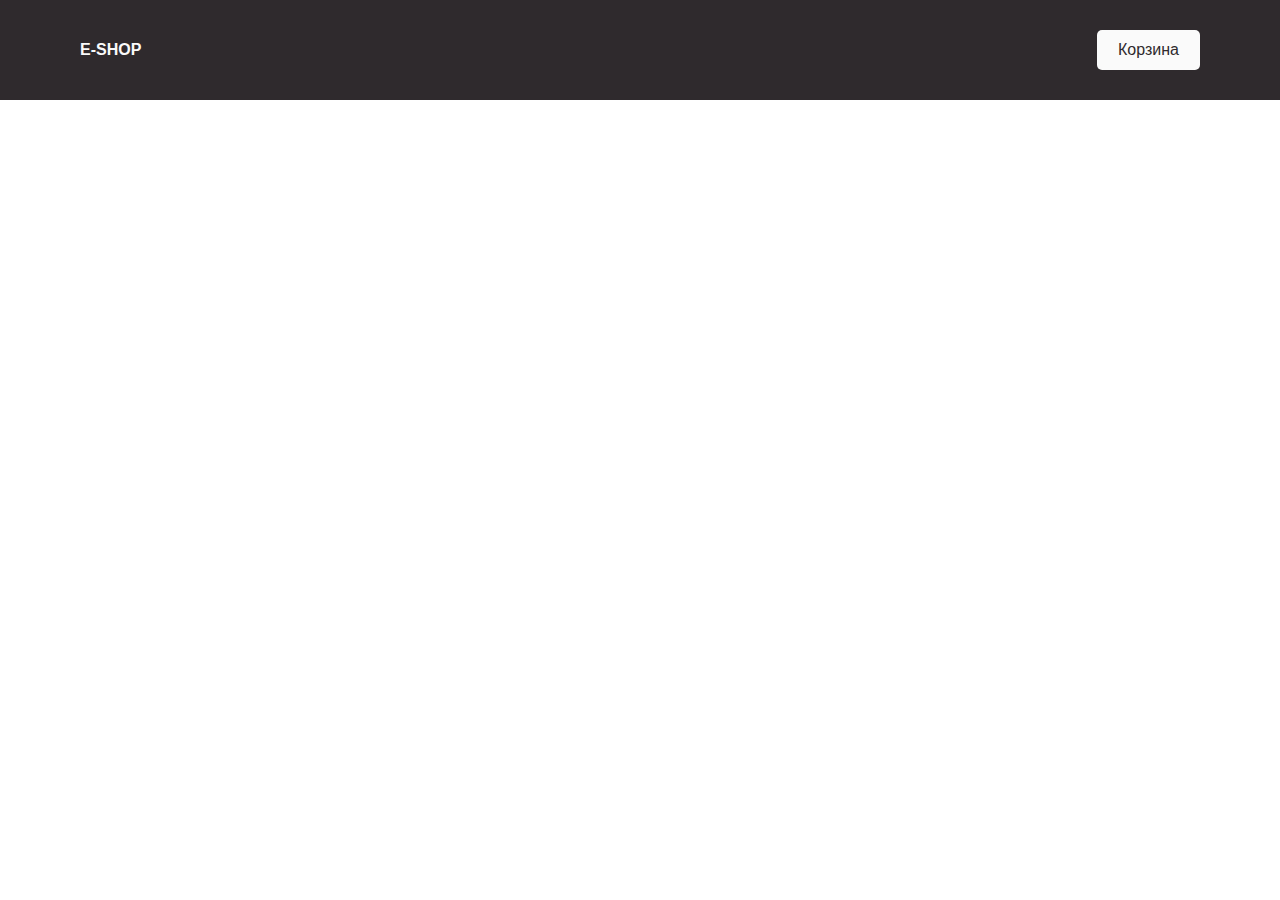
<file: project-2/index.html>
<!DOCTYPE html>
<html lang="en">
<head>
    <meta charset="UTF-8">
    <title>Интернет-магазин</title>
    <link rel="stylesheet" href="css/normalize.css">
    <link rel="stylesheet" href="css/style.css">
</head>
<body>
    <header>
        <div class="logo">E-shop</div>
        <button class="btn-cart" type="button">Корзина</button>
    </header>
    <main>
        <div class="products">
            
        </div>
    </main>
		<!--beforestart-->
		<p>
		<!--afterstart-->
			<span></span>
			<!--beforeend-->
		</p>
		<!--afterend-->
   
    <script src="js/main.js"></script>
</body>
</html>
</file>
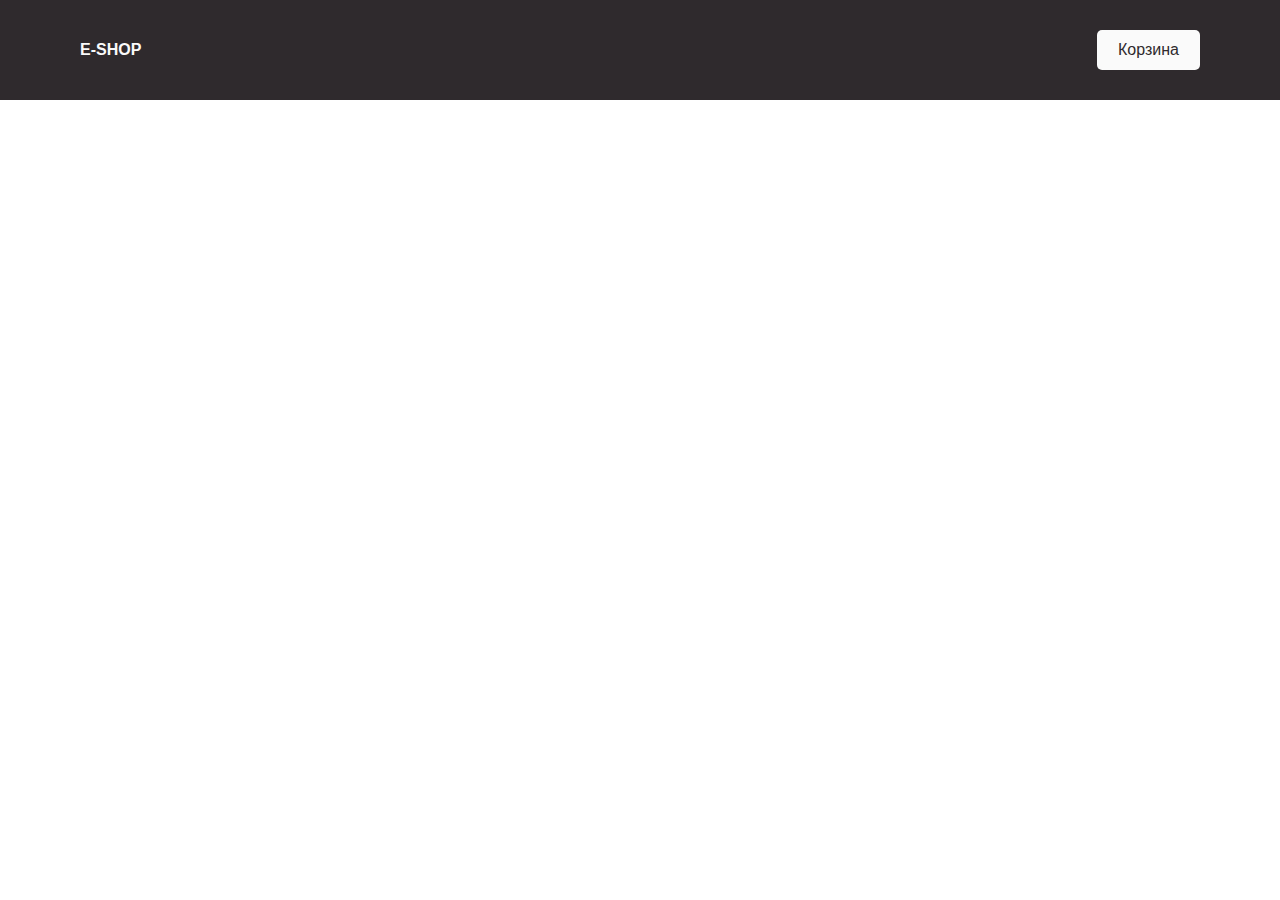
<file: project-3/index.html>
<!DOCTYPE html>
<html lang="en">
<head>
    <meta charset="UTF-8">
    <title>Интернет-магазин</title>
    <link rel="stylesheet" href="css/normalize.css">
    <link rel="stylesheet" href="css/style.css">
</head> 
<body>
    <header>
        <div class="logo">E-shop</div>
        <button class="btn-cart" type="button">Корзина</button>
        <div class="basket hidden"></div>
    </header>
    <main>
        <div class="products"></div>
    </main>

    <!--beforestart-->
    <!--<p>-->
        <!--afterstart-->
        <!--<span></span>-->
        <!--beforeend-->
    <!--</p> -->
    <!--afterend-->
    <script src="js/main.js"></script>
</body>
</html>
</file>
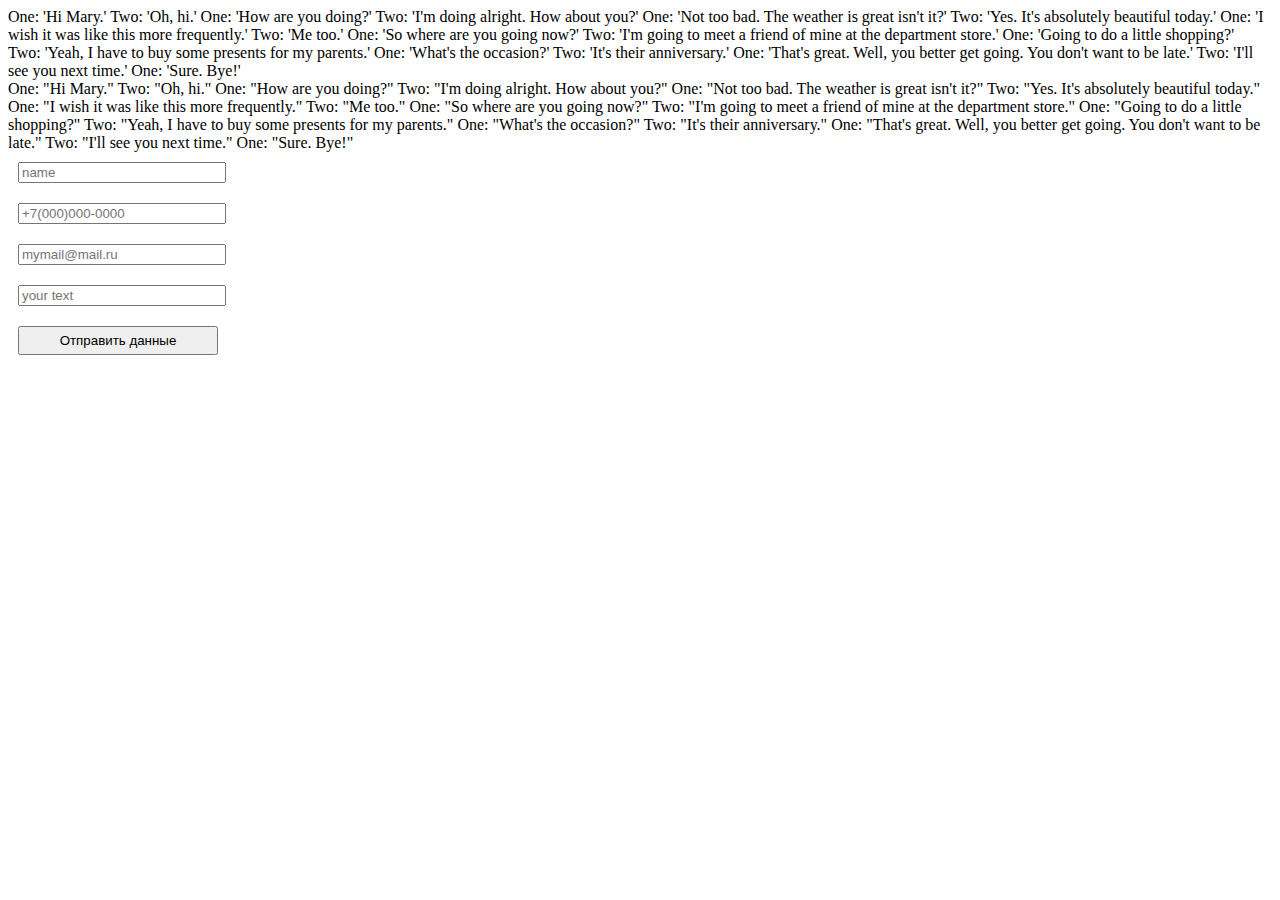
<file: project-4/homework.html>
<!DOCTYPE html>
<html lang="en">
<head>
  <meta charset="UTF-8">
  <meta http-equiv="X-UA-Compatible" content="IE=edge">
  <meta name="viewport" content="width=device-width, initial-scale=1.0">
  <title>Document</title>
  <link rel="stylesheet" href="style.css">
</head>
<body>
  <div class="textToReplace">
    One: 'Hi Mary.' Two: 'Oh, hi.'
One: 'How are you doing?'
Two: 'I'm doing alright. How about you?'
    One: 'Not too bad. The weather is great isn't it?'
    Two: 'Yes. It's absolutely beautiful today.'
One: 'I wish it was like this more frequently.'
Two: 'Me too.'
One: 'So where are you going now?'
Two: 'I'm going to meet a friend of mine at the department store.'
One: 'Going to do a little shopping?'
Two: 'Yeah, I have to buy some presents for my parents.'
One: 'What's the occasion?'
    Two: 'It's their anniversary.'
One: 'That's great. Well, you better get going. You don't want to be late.'
Two: 'I'll see you next time.'
One: 'Sure. Bye!'
  </div>
  <div class="replacedText"></div>

  <div class="form">
    <form class="form" action="#">
      <input class="form__input" type="text"id="name"placeholder="name">
      <input class="form__input" type="text"id="phone"placeholder="+7(000)000-0000">
      <input class="form__input" type="email" name="mail" id="mail"placeholder="mymail@mail.ru">
      <input class="form__input" type="text"id="text"placeholder="your text">
      <button type="submit">
        Отправить данные
      </button>
    </form>
  </div>
  
  <script src="validate.js"></script>
  <script src="homework.js"></script>
</body>
</html>
</file>
<file: project-2/css/style.css>
body{
    font-family: 'SF Pro Display', sans-serif;
}
header{
    display: flex;
    background-color: #2f2a2d;
    justify-content: space-between;
    color: #fafafa;
    padding: 30px 80px;
}
button{
    outline: none;
}
.logo{

    text-transform: uppercase;
    font-weight: bold;
}
.btn-cart{
    background-color: #fafafa;
    padding: 10px 20px;
    border: 1px solid transparent;
    color: #2f2a2d;
    border-radius: 5px;
    transition: all ease-in-out .4s;
    cursor: pointer;
}
.btn-cart:hover{
    background-color: transparent;
    border-color: #fafafa;
    color: #fafafa;
}
.btn-cart, .logo{
    align-self: center;
}
.products{
    column-gap: 30px;
    display: grid;
    grid-template-columns: repeat(auto-fit, 200px);
    grid-template-rows: 1fr;
    padding: 40px 80px;
    justify-content: space-between;
}
p {
    margin: 0 0 5px 0;
}
.product-item{
    display: flex;
    flex-direction: column;
    width: 200px;
    border-radius: 5px;
    overflow: hidden;
    margin: 20px 0;
}
img {
    max-width: 100%;
    height: auto
}
.desc {
    border: 1px solid #c0c0c040;
    padding: 15px
}
.buy-btn{
    margin-top: 5px;
    background-color: #2f2a2d;
    padding: 10px 20px;
    border: 1px solid transparent;
    color: #fafafa;
    border-radius: 5px;
    transition: all ease-in-out .4s;
    cursor: pointer;
}
.buy-btn:hover{
    background-color: transparent;
    border-color: #2f2a2d;
    color: #2f2a2d;
}
</file>
<file: project-3/css/style.css>
body{
    font-family: 'SF Pro Display', sans-serif;
}
header{
    display: flex;
    background-color: #2f2a2d;
    justify-content: space-between;
    color: #fafafa;
    padding: 30px 80px;
}
button{
    outline: none;
}
.logo{
    text-transform: uppercase;
    font-weight: bold;
}
.btn-cart{
    background-color: #fafafa;
    padding: 10px 20px;
    border: 1px solid transparent;
    color: #2f2a2d;
    border-radius: 5px;
    transition: all ease-in-out .4s;
    cursor: pointer;
}
.btn-cart:hover{
    background-color: transparent;
    border-color: #fafafa;
    color: #fafafa;
}
.btn-cart, .logo{
    align-self: center;
}
.products{
    column-gap: 30px;
    display: grid;
    grid-template-columns: repeat(auto-fit, 200px);
    grid-template-rows: 1fr;
    padding: 40px 80px;
    justify-content: space-between;
}
p {
    margin: 0 0 5px 0;
}
.product-item{
    display: flex;
    flex-direction: column;
    width: 200px;
    border-radius: 5px;
    overflow: hidden;
    margin: 20px 0;
}
img {
    max-width: 100%;
    height: auto
}
.desc {
    border: 1px solid #c0c0c040;
    padding: 15px
}
.buy-btn{
    margin-top: 5px;
    background-color: #2f2a2d;
    padding: 10px 20px;
    border: 1px solid transparent;
    color: #fafafa;
    border-radius: 5px;
    transition: all ease-in-out .4s;
    cursor: pointer;
}
.buy-btn:hover{
    background-color: transparent;
    border-color: #2f2a2d;
    color: #2f2a2d;
}
.basket {
    border: 1px solid black;
    border-radius: 5px;
    width: 300px;
    padding: 20px;
    position: absolute;
    right: 0;
    margin: 50px 80px 0 0;
    background-color: #fafafa;
    transition: 1s;
}
.basket-item {
    margin:0 0 10px 0;
    color: black;
}
.basket-details {
    display: flex;
    align-items: center;
}
.basket-details h3 {
    margin: 0 30px 0 0;
}
.basket-qty {
    margin: 0 30px 0 0;
}
.basket-summ {
    margin: 0 0 0 0;
}
.hidden {
    display: none;
}
</file>
<file: project-4/style.css>
.form {
  display: -webkit-box;
  display: -ms-flexbox;
  display: flex;
  -webkit-box-orient: vertical;
  -webkit-box-direction: normal;
      -ms-flex-direction: column;
          flex-direction: column;
}

.form__input {
  position: relative;
  width: 200px;
  margin: 10px;
}

.form__input-wrong {
  border: 3px solid red;
}

.form button {
  margin: 10px;
  padding: 5px 10px;
  width: 200px;
}

.form__message {
  margin: 10px;
}
/*# sourceMappingURL=style.css.map */
</file>
